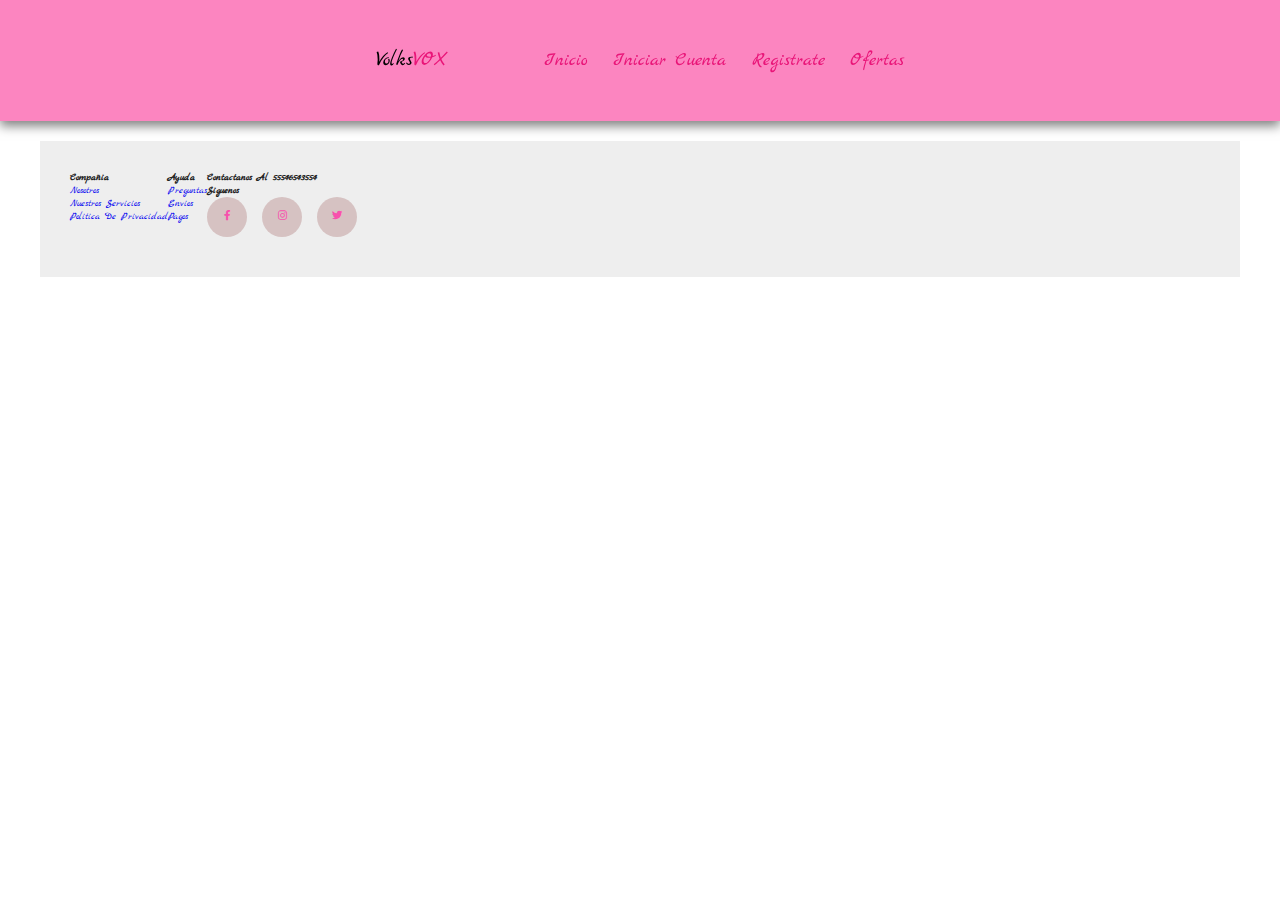
<file: inicio.html>
<!DOCTYPE html>
<html lang="en">
<head>
    <meta charset="UTF-8">
    <meta name="viewport" content="width=device-width, initial-scale=1.0">
    <link rel="stylesheet" href="estilo.css" type="text/css"/>
    <link rel="stylesheet" href="https://cdnjs.cloudflare.com/ajax/libs/font-awesome/5.15.3/css/all.min.css"/>
       
    <title>Volks</title>
</head>
<body>
  <header>
    <a href="#" class="logo">
      <span>volks</span>VOX
    </a>
<input type="checkbox" id="menu-bar">
<label for="menu-bar" class="=fa fa-bars"></label>
    <nav class="navbar">
    <a href=""></a>
    <a href="index.html">Inicio</a>
    <a href="login.html">Iniciar Cuenta</a>
    <a href="FORMULARIO.HTML">Registrate</a>
    <a href="">Ofertas</a>
   
  </nav>
  </header>

<div class="conte">   
  <h1>Mision</h1>
  <p>
    
Satisfacer las necesidades primordiales de nuestro cliente, con amabilidad, rapidez, práctica y confiabilidad; creando confianza en la sociedad (consumidores, colaboradores y proveedores), generando fuentes de trabajo y negocio, que apoyen nuestros propósitos a largo plazo.
  </p>

<h1>Valores</h1>
<p>
Lo primordial en cada persona de nuestro equipo
• Respeto a las personas
• Trabajo en equipo
• Honestidad
• Sobriedad
• Integridad
• Sencillez
    </p>
 
  </div> 
  
  <footer class="footer">
        
    <div class="cont">
  
      <div class="footerrow">
  
  
      <div class="footerlinks">
  
        <h4>Compañia</h4> 
        <ul>
        <li><a href="#">Nosotros</a></li>
        <li><a href="#">Nuestros servicios</a></li>
        <li><a href="#">Politica de privacidad</a></li>
        </ul>
      </div>
  
      <div class="footerlinks">
  
        <h4>Ayuda</h4>
        <ul>
        <li><a href="#">Preguntas</a></li>
        <li><a href="#">Envios</a></li>
        <li><a href="#">Pagos</a></li>
        </ul>
      </div>
  
      <div class="footerlinks">
        <h4>Contactanos al 55546543554</h4>
        <h4>Siguenos</h4>
        <div class="social">
        <a herf="#"><i class="fab fa-facebook-f"></i> </a>
        <a herf="#"><i class="fab fa-instagram"></i> </a>
        <a herf="#"><i class="fab fa-twitter"></i> </a>
        </div>
      </div>          
  
      </div>
    </div>
    </footer>
  
    
</body>
</html>
</file>
<file: estilo.css>
@import url('https://fonts.googleapis.com/css2?family=Edu+TAS+Beginner:wght@400..700&family=Marck+Script&display=swap');

:root{
    --rosa: rgb(233, 21, 120);
    --negro: black;
    --degradado:linear-gradient(90deg, var(--rosa), var(--negro));

}

*{
    font-family: "Marck Script", cursive;
    margin:0;
    padding: 0;
    box-sizing: border-box;
    text-decoration: none;
    outline: none;
    border: none;
    text-transform: capitalize;
    list-style: none;
}

*::selection{
    background: var(--rosa);
    color: black;
}

html{
    font-size: 65%;
    overflow: scroll;
}
body{
   /*background: url("logo.jpeg");
    margin-top: 700px;*/
    background-position:center;
 font-family: sans-serif;
 text-transform: capitalize;
 font-family:'Ubuntu';
	max-width:1200px;
	margin:0 auto;
    
    height: auto;
    width: 100%;
}

header{
    position: fixed;
    top: 0;
    left: 0;
    width: 100%;
    background-color: rgb(252, 133, 192);
    box-shadow: 0 .5rem 1rem rgba(0,0,0, .5);
    padding: 2rem 9%;
    display:  flex;
    align-items: center;
    justify-content:space-between ;
    z-index: 1000;

}

header .logo{
    font-size: 2rem;
    color: var(--rosa);
}

header .logo span{

    color: var(--negro);
}

header .navbar a{
    font-size: 1.8rem;
    margin-left:  2rem;
    color: var(--rosa);
}

header .navbar a:hover{
    color: var(--negro);
}

header input{
     display: none;
}

header label{
    font-size: 3rem;
    color: var(--rosa);
    cursor: pointer;
    visibility: hidden;
    opacity: 0;
padding: 10px;
margin: 10px;
}

@media(max-width:1200px){
    html{
        font-size: 55%;
    }
}

@media(max-width:768px){
    header label{
        visibility: visible;
        opacity: 1;
    }
    header .navbar{
        position: absolute;
        top:100%;
        left: 0;
        width: 100%;
        background-color: rgb(252, 133, 192);
        padding: 1rem 2rem;
        border-top: .1rem solid rgba(0, 0, 0, .2);
        box-shadow: 0 .5rem 1rem rgb(0, 0, 0, .1);
        transform-origin: top;
        transform: scaleY(0);
        opacity: 0;
    }
    header .navbar a{
        display: block;
        margin: 2rem 0;
        font-size: 2rem;
    }

header input:checked ~ .navbar{
    transform: scaleY(1);
    opacity: 1;
}  
header input:checked ~ label::before{
    content: '\f00d';
}
}

@media(max-width:450px){
    html{
        font-size: 49%;
    }
}

.cont{
    max-width: 1400px;
    margin: 0 auto;
}

.footer{
    background-color: #24262B;
    padding: 80px;
    margin: 0;
    width: 100%;
    padding:30px;
	background-color:#eee;
	margin-top:50px;
	color:#222;
}

.footerrow{
    display: flex;
    flex-wrap: wrap;

}

.footelink{
    width:25%;
    padding: 0 50px;
}

.footerlink h4{
    font-size: 100px;
    color: #b61717;
    margin-bottom: 25px;
    font-weight: 500;
    border-bottom: 2px solid #00C3FF;
    padding-bottom: 10px;
    display: inline-block;
}

.footerlink ul li a{
    font-size: 60px;
    text-decoration: none;
    color: #b11b1b;
    display: block;
    margin-bottom: 15px;
    transition: all .3s ease;
}

.footerlink ul li a:hover{
    color: #8d1e1e;
    padding-left: 6px;
}

.social a{
    display: inline-block;
    min-height: 40px;
    width: 40px;
    background-color: rgba(122, 18, 18, 0.2);
    margin: 0 10px 10px 0;
    text-align: center;
    line-height: 40px;
    border-radius: 50%;
    color: #f851ad;
    transition: all .5s ease;
}

.social a:hover{
    background-color: #00C3FF;
}

@media(max-width:991px){
    .footerrow{
        text-align: center;
    }
    .footerlink{
        width: 100%;
        margin-bottom: 30px;
    }
}

img{
	max-width:100%;
}

header{
	display:flex;
	align-items:center;
	padding:30;
	justify-content:center;
}

.container-title{
	padding:30px;
	background-color:#eee;
	margin-bottom:50px;
	color:#222;
}

main{
	display:flex;
	gap:30px;
	margin-bottom:80px;
}

.container-img{
	background-color:#f7f7f9;
	flex:1;
}

.container-info-producto{
	flex:1;
	display:flex;
	flex-direction:column;
}

.container-price{
	padding-bottom:20px;
	border-bottom:1px solid #e4e4e4;
	display:flex;
	align-items:center;
	justify-content:space-between;
}

.container-price span{
	font-size:24px;
	font-weight:300px;
}

.container-details-product{
	padding:30px 0;
}

.form-group{
	display:flex;
	align-items:center;
	gap:20px;
	margin-bottom:15px;
}

.form-group label{
	width:100px;
	color:#222;
	font-weigth:700;
}

.form-group select{
	width:300px
	border:none;
	padding:12px 15px;
	background-color:#f7f7f7;
	outline:none;
	color:#666;
}

.btn-clean{
	border:none;
	background:none;
	color:#666;
	margin-left;120px;
	cursor:pointer;
}

.btn-clean:hover{
	color:#1bbeb4;
}

.container-add-cart{
	display:flex;
	gap:20px;
	padding-bottom:20px;
	border-bottom:1px solid #e4e4e4;
}

.container-quantity{
	position:relative;
}

.input-quantity{
	background-color:#f7f7f7;
	border:none;
	padding:10px;
	width:60px;
	heigth:100px;
	color:#666;
	font-weight:500;
}

.input-quantity:focus{
	outline:none;
}

.input-quantity::-webkit-inner-spin-button,
.input-quantity::-webkit-outer-spin-button{
	-webkit-appearance:none;
	appearance:none;
}

.btn-increment-decrement{
	display:flex;
	flex-direction:column;
	position:absolute;
	top:7px;
	right:7px;
}

.btn-increment-decrement i{
	font-size:11px;
	color:#666;
	cursor:pointer;
}

.fa-chevron-down:hover{
	color:#1bbeb4;
}

.fa-chevron-up:hover{
	color:#1bbeb4;
}

.btn-add-to-cart{
	border:none;
	background-color:#252525;
	padding:10px;
	color:#f7f7f7;
	display:flex;
	align-items:center;
	justify-content:center;
	gap:5px;
	font-weight:700;
	cursor:pointer;
}

.btn-add-to-cart:hover{
	color:#1bbeb4;
}

.hidden{
	display:none;
}

.container-description,
.container-additional-information,
.container-reviews{
	display:flex;
	flex-direction:column;
	border-bottom:1px solid #e4e4e4;
	padding:10px 0;
}

.title-description,
.title-additional-information,
.title-reviews{
	display:flex;
	align-items:center;
	justify-content:space-between;
	cursor:pointer;
	
}

.title-description h4,
.title-additional-information h4,
.title-reviews h4{
	font-weight:300;
	color:#666;
	font-size:14px;
	
}

.text-description,
.text-additional-information,
.text-reviews{
	font-size:13px;
	color:#252525;
	line-height:22px;
	margin-top:25px;
}

.container-social{
	display:flex;
	justify-content:space-between;
	padding:10px 0;
	align-items:center;
	border-bottom:1px solid #e4e4e4;
}

.container-social span{
	font-weight:300;
	color:#252525;
}

.container-social{
	display:flex;
	gap:15px;
	align-items:center;
}

.container-buttons-social a:link,
.container-buttons-social a:visited{
	color:#666;
	font-size:15px;
}

.container-buttons-social a:hover{
	color:#1bbeb4;
}

.container-related-products h2{
	text-align:center;
	margin-bottom:30px;

}

.card-list-products{
	display:grid;
	grid-template-columns:repeat (4, 1fr);
	gap:25px;
}

.card{
	cursor:pointer;
}

.car-img{
	background:transparent
	margin-bottom:15px;
}

.card-img img{
	height:400px;
	object-fit:cover;
	box-shadow:1px 1px 3px rgba(0,0,0,0.2);
}

.infor-card{
	display:flex;
	justify-content:space-between;
}

.text-product{
	color:#252525;
	front-weight:300;
	line-height:1.4;
}

.text-product h3{
	color:inherit;
	font-weight:inherit;
	font-size:15px;
}

.text-product h3:hover{
	color:#1bbeb4;
}

.text-product p{
	color:#666;
	font-size:13px;
}

.text-product p:hover{
	color:#1bbeb4;
}

.price{
    color: #b61717;
    font-size: 2rem;

}
</file>
